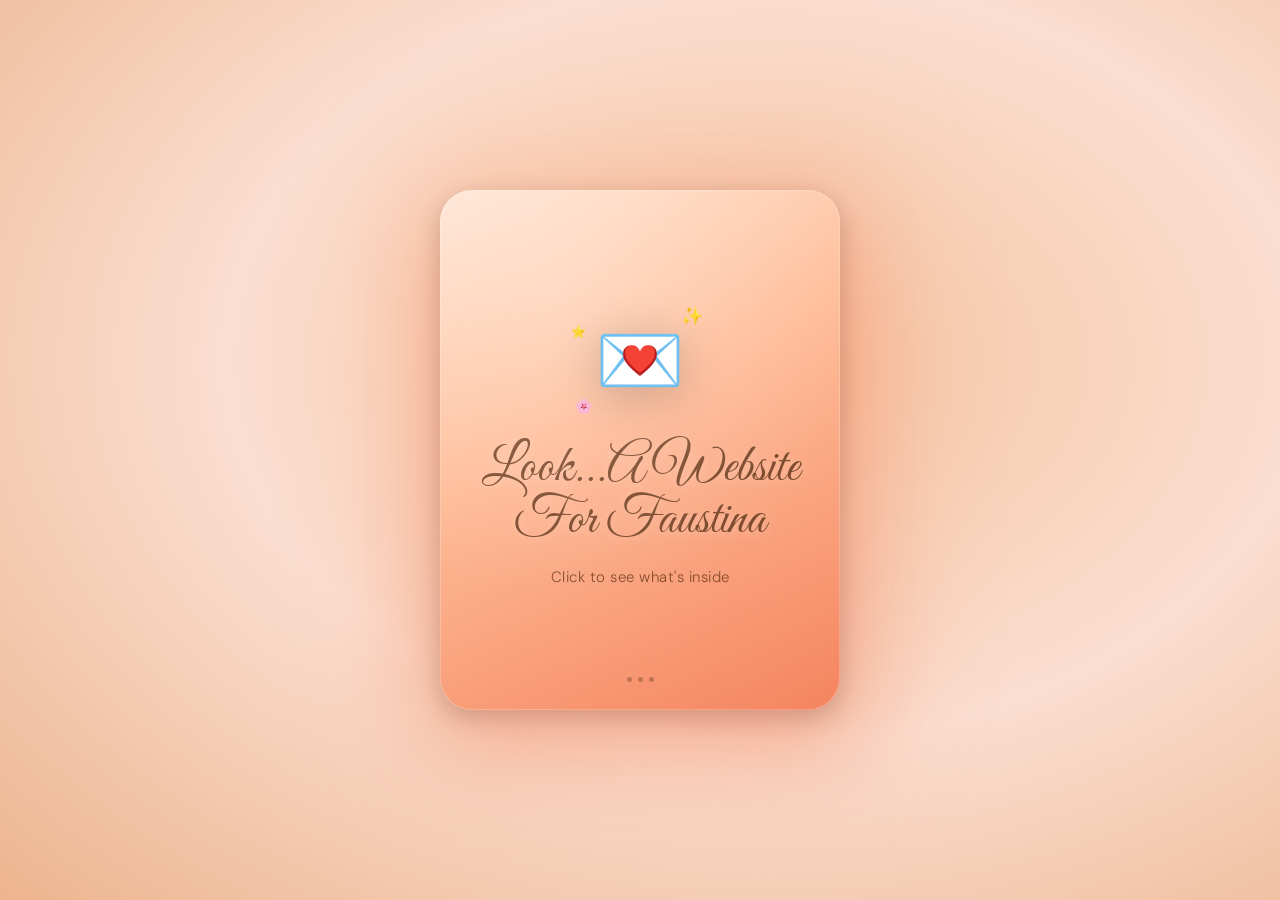
<file: index.html>
<!DOCTYPE html>
<html lang="en">

<head>
  <meta charset="UTF-8" />
  <meta name="viewport" content="width=device-width, initial-scale=1.0" />
  <title>For Faustina 💌</title>
  <link rel="icon" href="data:image/svg+xml,<svg xmlns='http://www.w3.org/2000/svg' viewBox='0 0 100 100'><text y='.9em' font-size='90'>🎂</text></svg>" />
  <link rel="preconnect" href="https://fonts.googleapis.com"/>
  <link rel="preconnect" href="https://fonts.gstatic.com" crossorigin/>
  <link rel="preload" as="style" href="https://fonts.googleapis.com/css2?family=Great+Vibes&family=DM+Sans:wght@300;400&display=swap"/>
  <link rel="stylesheet" href="https://fonts.googleapis.com/css2?family=Great+Vibes&family=DM+Sans:wght@300;400&display=swap" media="print" onload="this.media='all'"/>
  <noscript>
    <link rel="stylesheet" href="https://fonts.googleapis.com/css2?family=Great+Vibes&family=DM+Sans:wght@300;400&display=swap"/>
  </noscript>
  <style>
    * {
      margin: 0;
      padding: 0;
      box-sizing: border-box;
    }

    body {
      min-height: 100vh;
      background: radial-gradient(ellipse at 60% 40%, #F5C4A1 0%, #FADED0 50%, #EDB48E 100%);
      display: flex;
      align-items: center;
      justify-content: center;
      font-family: 'DM Sans', sans-serif;
      overflow: hidden;
    }

    /* ── AMBIENT GLOW BEHIND CARD ── */
    .glow {
      position: absolute;
      width: 480px;
      height: 580px;
      border-radius: 40px;
      background: linear-gradient(135deg, #FFBF9B, #F4845F);
      filter: blur(60px);
      opacity: 0.4;
      animation: pulse 4s ease-in-out infinite;
    }

    @keyframes pulse {

      0%,
      100% {
        transform: scale(1);
        opacity: 0.35;
      }

      50% {
        transform: scale(1.05);
        opacity: 0.5;
      }
    }

    /* ── CARD ── */
    .card {
      position: relative;
      width: 400px;
      height: 520px;
      border-radius: 32px;
      background: linear-gradient(155deg, #FFE5D4 0%, #FFBF9B 40%, #F4845F 100%);
      display: flex;
      flex-direction: column;
      align-items: center;
      justify-content: center;
      gap: 0;
      cursor: pointer;
      box-shadow:
        0 0 0 1px rgba(255, 255, 255, 0.2) inset,
        0 32px 80px rgba(244, 132, 95, 0.4),
        0 8px 24px rgba(0, 0, 0, 0.2);
      transition: transform 0.3s ease, box-shadow 0.3s ease;
      user-select: none;
      overflow: hidden;
    }

    .card::before {
      content: '';
      position: absolute;
      inset: 0;
      border-radius: 32px;
      background: radial-gradient(circle at 30% 20%, rgba(255, 255, 255, 0.22), transparent 60%);
      pointer-events: none;
    }

    .card:hover {
      transform: translateY(-6px) scale(1.015);
      box-shadow:
        0 0 0 1px rgba(255, 255, 255, 0.25) inset,
        0 48px 100px rgba(244, 132, 95, 0.55),
        0 16px 40px rgba(0, 0, 0, 0.25);
    }

    .card:active {
      transform: scale(0.98);
    }

    /* ── ENVELOPE ICON ── */
    .envelope-wrap {
      position: relative;
      margin-bottom: 36px;
    }

    .envelope {
      font-size: 72px;
      filter: drop-shadow(0 8px 24px rgba(0, 0, 0, 0.2));
      animation: float 3s ease-in-out infinite;
      display: block;
    }

    @keyframes float {

      0%,
      100% {
        transform: translateY(0px) rotate(-2deg);
      }

      50% {
        transform: translateY(-10px) rotate(2deg);
      }
    }

    /* Sparkles around envelope */
    .sparkle {
      position: absolute;
      font-size: 18px;
      animation: sparkleAnim 2.5s ease-in-out infinite;
      pointer-events: none;
    }

    .sparkle:nth-child(1) {
      top: -10px;
      right: -18px;
      animation-delay: 0s;
    }

    .sparkle:nth-child(2) {
      bottom: -8px;
      left: -20px;
      animation-delay: 0.6s;
      font-size: 14px;
    }

    .sparkle:nth-child(3) {
      top: 10px;
      left: -24px;
      animation-delay: 1.2s;
      font-size: 12px;
    }

    @keyframes sparkleAnim {

      0%,
      100% {
        opacity: 0;
        transform: scale(0.5) rotate(0deg);
      }

      50% {
        opacity: 1;
        transform: scale(1.1) rotate(20deg);
      }
    }

    /* ── SCRIPT HEADING ── */
    .script {
      font-family: 'Great Vibes', cursive;
      font-size: 52px;
      color: #7C4A2D;
      line-height: 1;
      margin-bottom: 20px;
      text-align: center;
      text-shadow: 0 2px 12px rgba(255, 255, 255, 0.3);
    }

    /* ── SUBTITLE ── */
    .subtitle {
      font-size: 15px;
      color: rgba(90, 45, 15, 0.72);
      font-weight: 300;
      letter-spacing: 0.5px;
    }

    /* ── CLICK RIPPLE ── */
    .ripple {
      position: absolute;
      border-radius: 50%;
      background: rgba(255, 255, 255, 0.3);
      transform: scale(0);
      animation: rippleAnim 0.6s linear;
      pointer-events: none;
    }

    @keyframes rippleAnim {
      to {
        transform: scale(4);
        opacity: 0;
      }
    }

    /* ── PAGE EXIT ANIMATION ── */
    body.opening {
      animation: pageOpen 0.9s cubic-bezier(0.4, 0, 0.2, 1) forwards;
    }

    @keyframes pageOpen {
      0% {
        opacity: 1;
        transform: scale(1);
      }

      40% {
        opacity: 1;
        transform: scale(1.04);
      }

      100% {
        opacity: 0;
        transform: scale(1.12);
      }
    }

    /* ── BOTTOM HINT ── */
    .bottom-hint {
      position: absolute;
      bottom: 28px;
      display: flex;
      align-items: center;
      gap: 6px;
      font-size: 12px;
      color: rgba(90, 45, 15, 0.5);
      letter-spacing: 1.5px;
      text-transform: uppercase;
      animation: hintBlink 2.5s ease-in-out infinite;
    }

    @keyframes hintBlink {

      0%,
      100% {
        opacity: 0.5;
      }

      50% {
        opacity: 1;
      }
    }

    .hint-dot {
      width: 5px;
      height: 5px;
      border-radius: 50%;
      background: rgba(124, 74, 45, 0.45);
      animation: hintBlink 2.5s ease-in-out infinite;
    }

    .hint-dot:nth-child(2) {
      animation-delay: 0.3s;
    }

    .hint-dot:nth-child(3) {
      animation-delay: 0.6s;
    }

    /* ── MOBILE RESPONSIVENESS ── */
    @media (max-width: 480px) {
      .glow {
        width: 320px;
        height: 420px;
      }

      .card {
        width: calc(100vw - 48px);
        height: calc(100svh - 80px);
        max-width: 360px;
        max-height: 580px;
        border-radius: 24px;
      }

      .envelope {
        font-size: 56px;
      }

      .envelope-wrap {
        margin-bottom: 28px;
      }

      .script {
        font-size: 40px;
        margin-bottom: 16px;
      }

      .subtitle {
        font-size: 13px;
      }

      .bottom-hint {
        bottom: 20px;
        font-size: 11px;
      }
    }
  </style>
</head>

<body>

  <div class="glow"></div>

  <div class="card" id="card" onclick="openSurprise(event)">

    <div class="envelope-wrap">
      <span class="sparkle">✨</span>
      <span class="sparkle">🌸</span>
      <span class="sparkle">⭐</span>
      <span class="envelope">💌</span>
    </div>

    <p class="script">Look...A Website For Faustina</p>
    <p class="subtitle" id="subtitle">Click to see what's inside</p>

    <div class="bottom-hint">
      <span class="hint-dot"></span>
      <span class="hint-dot"></span>
      <span class="hint-dot"></span>
    </div>

  </div>

  <script>
    //Changes click to tap on mobile.
    document.addEventListener('DOMContentLoaded', () => {
      if ('ontouchstart' in window || navigator.maxTouchPoints > 0) {
        document.getElementById('subtitle').textContent = 'Tap to open your surprise…';
      }
    });
    function openSurprise(e) {
      // Ripple effect at click point
      const card = document.getElementById('card');
      const rect = card.getBoundingClientRect();
      const ripple = document.createElement('div');
      ripple.className = 'ripple';
      const size = Math.max(card.offsetWidth, card.offsetHeight);
      ripple.style.cssText = `
        width: ${size}px; height: ${size}px;
        left: ${e.clientX - rect.left - size / 2}px;
        top:  ${e.clientY - rect.top - size / 2}px;
      `;
      card.appendChild(ripple);
      ripple.addEventListener('animationend', () => ripple.remove());

      // Zoom-out transition then navigate
      setTimeout(() => {
        document.body.classList.add('opening');
      }, 150);

      setTimeout(() => {
        window.location.href = 'birthday.html';
      }, 950);
    }
  </script>

</body>

</html>
</file>
